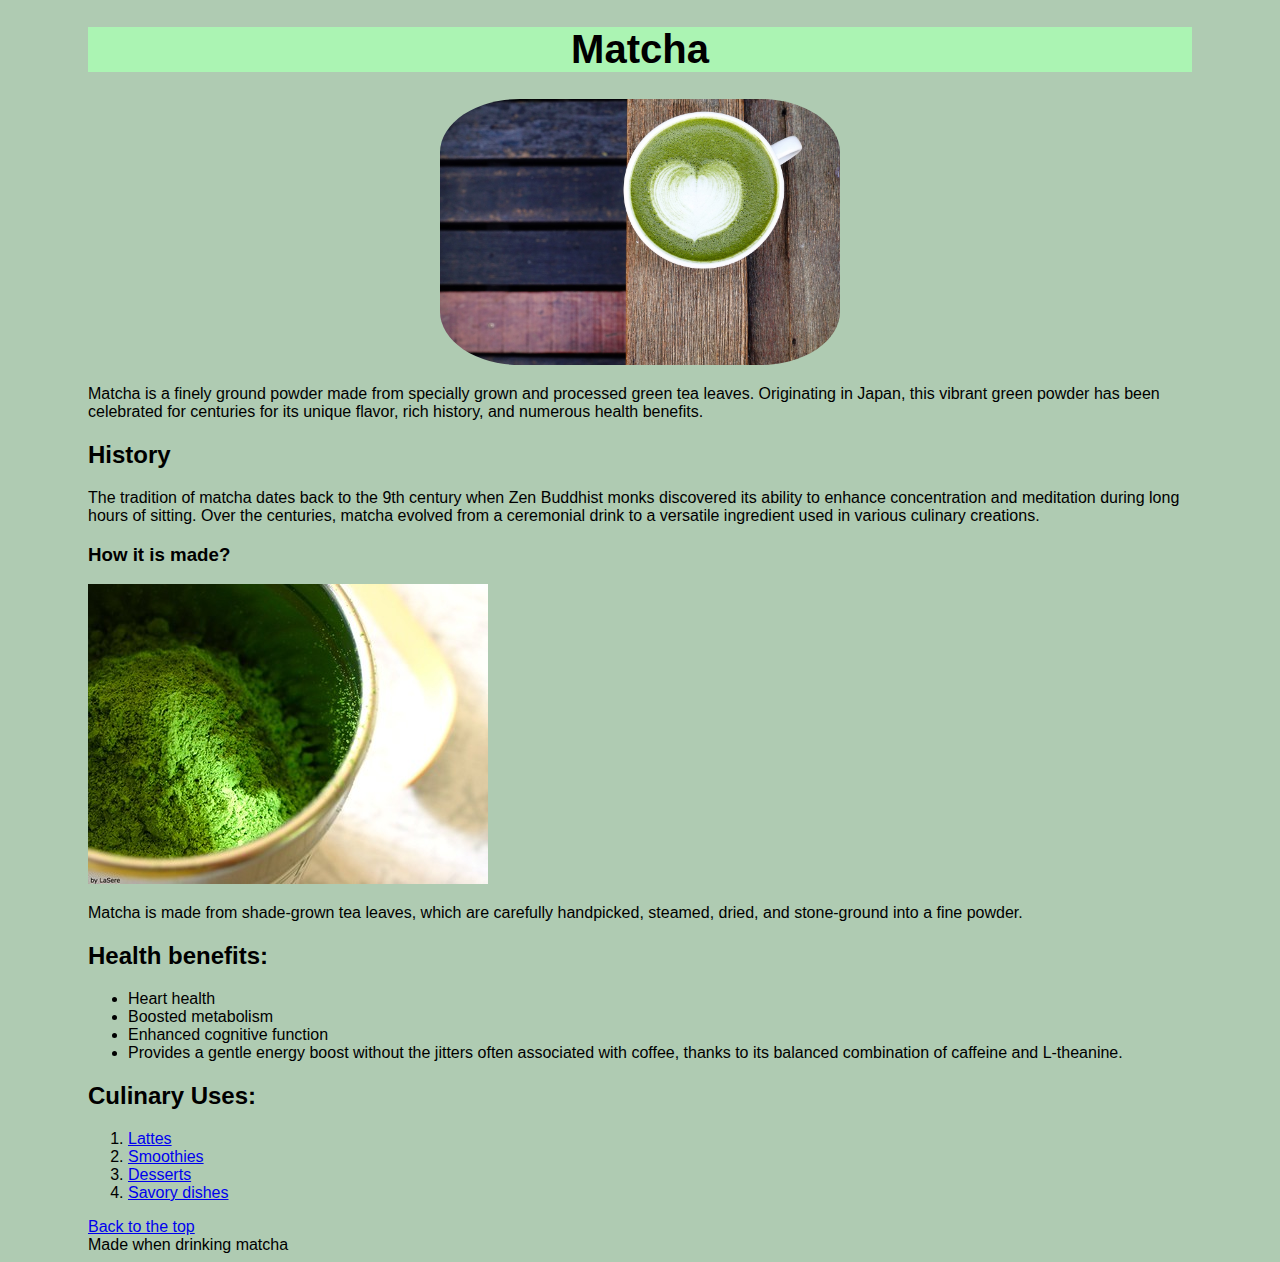
<file: index.html>
<!DOCTYPE html>
<html lang="en">
<head>
    <meta charset="UTF-8">
    <meta name="viewport" content="width=device-width, initial-scale=1.0">
    <link rel="stylesheet" href="styles/style.css">
    <title>Matcha tea</title>
</head>

<body>
    <header>
        <h1 id="top">Matcha</h1>
    </header>
    <main>
        <div class="matcha-powder">
            <img id="matcha-image" width="250" height="180" src="pics/matcha-powder.jpg" alt="Matcha made into latte">
        </div>
        <p>Matcha is a finely ground powder made from specially grown and processed green tea leaves. Originating in Japan, this vibrant green powder has been celebrated for centuries for its unique flavor, rich history, and numerous health benefits.</p>
        <h2>History</h2>
        <p>The tradition of matcha dates back to the 9th century when Zen Buddhist monks discovered its ability to enhance concentration and meditation during long hours of sitting. Over the centuries, matcha evolved from a ceremonial drink to a versatile ingredient used in various culinary creations.</p>
        <h3>How it is made?</h3>
        <img  src="pics/powder.jpg" alt="Matcha powder">
        <p>Matcha is made from shade-grown tea leaves, which are carefully handpicked, steamed, dried, and stone-ground into a fine powder.</p>
        <h2>Health benefits:</h2>
        <ul>
            <li>Heart health</li>
            <li>Boosted metabolism</li>
            <li>Enhanced cognitive function</li>
            <li>Provides a gentle energy boost without the jitters often associated with coffee, thanks to its balanced combination of caffeine and L-theanine.</li>
        </ul>

        <h2>Culinary Uses:</h2>
        <ol>
            <li><a href="https://www.foodandwine.com/recipes/matcha-latte">Lattes</a></li>
            <li><a href="https://www.jessicagavin.com/super-green-smoothie-with-matcha-tea/">Smoothies</a></li>
            <li><a href="https://cheneetoday.com/matcha-chocolate-chip-cookies/">Desserts</a></li>
            <li><a href="https://www.jadeleafmatcha.com/blogs/matcha-recipes/crispy-matcha-rice-with-spicy-tuna">Savory dishes</a></li>
        </ol>
    </main>

    <a href="#top">Back to the top</a>
    <footer id="last_footer"> Made when drinking matcha</footer>
</body>
</html>
</file>
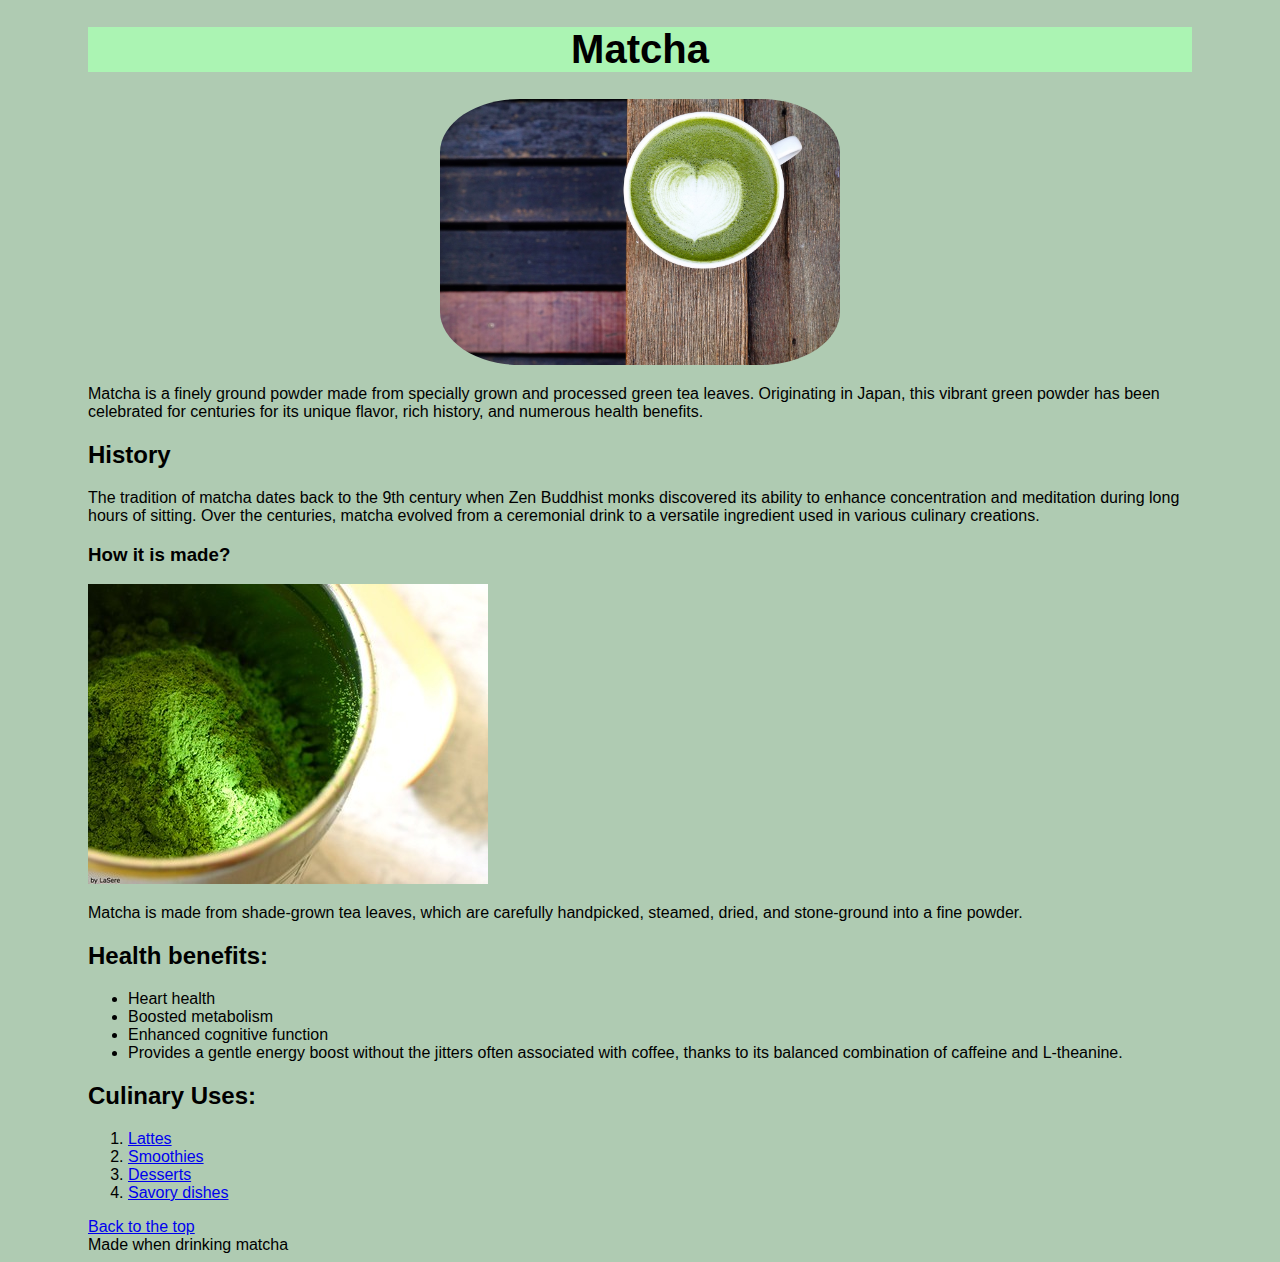
<file: homework_1.html>
<!DOCTYPE html>
<html lang="en">
<head>
    <meta charset="UTF-8">
    <meta name="viewport" content="width=device-width, initial-scale=1.0">
    <link rel="stylesheet" href="style.css">
    <title>Matcha tea</title>
</head>

<body>
    <header>
        <h1 id="top">Matcha</h1>
    </header>
    <main>
        <div class="matcha-powder">
            <img id="matcha-image" width="250" height="180" src="matcha-powder.jpg" alt="Matcha made into latte">
        </div>
        <p>Matcha is a finely ground powder made from specially grown and processed green tea leaves. Originating in Japan, this vibrant green powder has been celebrated for centuries for its unique flavor, rich history, and numerous health benefits.</p>
        <h2>History</h2>
        <p>The tradition of matcha dates back to the 9th century when Zen Buddhist monks discovered its ability to enhance concentration and meditation during long hours of sitting. Over the centuries, matcha evolved from a ceremonial drink to a versatile ingredient used in various culinary creations.</p>
        <h3>How it is made?</h3>
        <img  src="powder.jpg" alt="Matcha powder">
        <p>Matcha is made from shade-grown tea leaves, which are carefully handpicked, steamed, dried, and stone-ground into a fine powder.</p>
        <h2>Health benefits:</h2>
        <ul>
            <li>Heart health</li>
            <li>Boosted metabolism</li>
            <li>Enhanced cognitive function</li>
            <li>Provides a gentle energy boost without the jitters often associated with coffee, thanks to its balanced combination of caffeine and L-theanine.</li>
        </ul>

        <h2>Culinary Uses:</h2>
        <ol>
            <li><a href="https://www.foodandwine.com/recipes/matcha-latte">Lattes</a></li>
            <li><a href="https://www.jessicagavin.com/super-green-smoothie-with-matcha-tea/">Smoothies</a></li>
            <li><a href="https://cheneetoday.com/matcha-chocolate-chip-cookies/">Desserts</a></li>
            <li><a href="https://www.jadeleafmatcha.com/blogs/matcha-recipes/crispy-matcha-rice-with-spicy-tuna">Savory dishes</a></li>
        </ol>
    </main>

    <a href="#top">Back to the top</a>
    <footer id="last_footer"> Made when drinking matcha</footer>
</body>
</html>
</file>
<file: styles/style.css>
h1{
    background-color: rgb(171, 244, 179);
    font-size: 40px;
    font-weight: bold;
    text-align: center;
}
body{
    background-color:  rgba(167, 198, 170, 0.908);
}

html {
    margin-left: 80px;
    margin-right: 80px;
    font-family: 'Trebuchet MS', sans-serif;
}

.matcha-powder {
    text-align: center;
}

#matcha-image {
    border-radius: 20%;
    width: 400px;
    height: auto;
}
</file>
<file: style.css>
h1{
    background-color: rgb(171, 244, 179);
    font-size: 40px;
    font-weight: bold;
    text-align: center;
}
body{
    background-color:  rgba(167, 198, 170, 0.908);
}

html {
    margin-left: 80px;
    margin-right: 80px;
    font-family: 'Trebuchet MS', sans-serif;
}

.matcha-powder {
    text-align: center;
}

#matcha-image {
    border-radius: 20%;
    width: 400px;
    height: auto;
}
</file>
